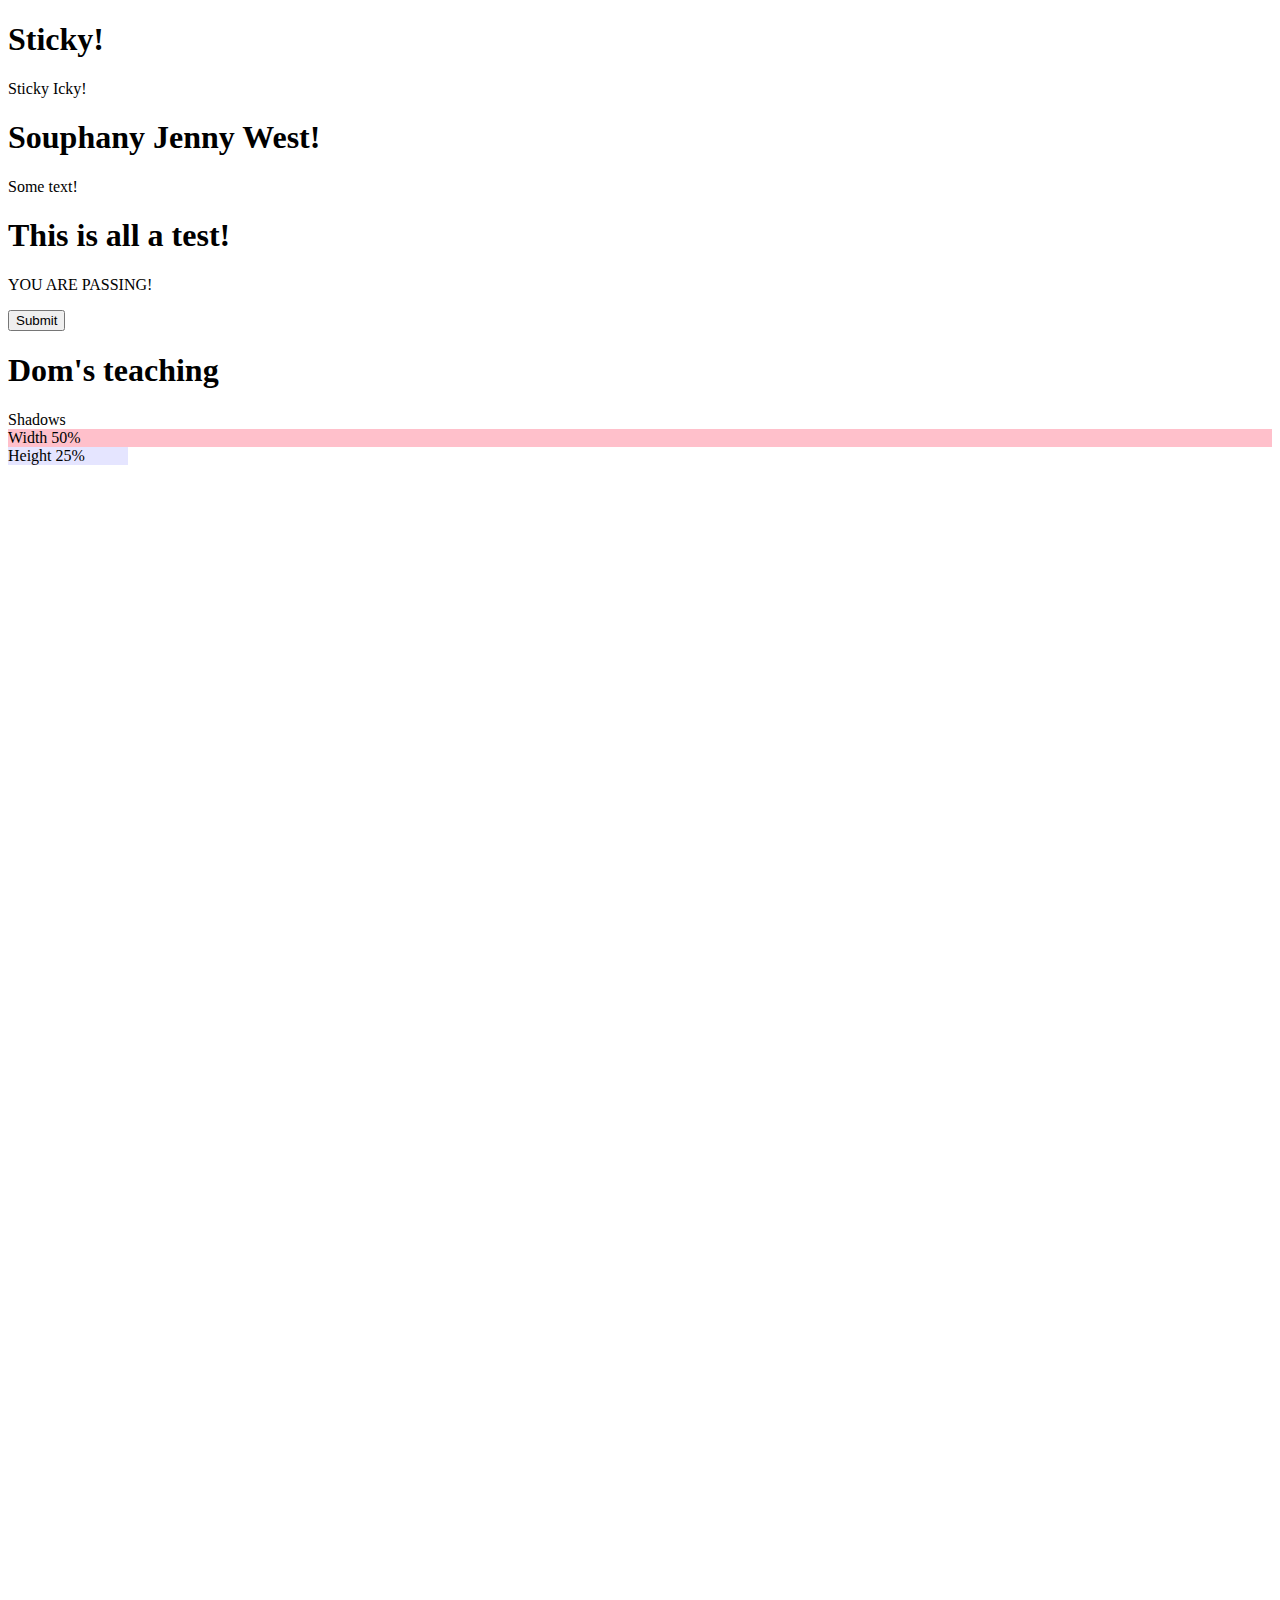
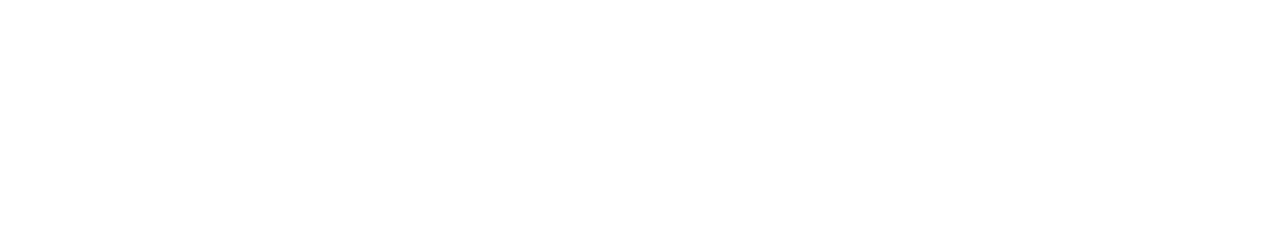
<file: index.html>
<!doctype html>
<html lang="en">
  <head>
    <!-- Required meta tags -->
    <meta charset="utf-8">
    <meta name="viewport" content="width=device-width, initial-scale=1">

    <!-- Bootstrap CSS -->
    <link href="https://cdn.jsdelivr.net/npm/bootstrap@5.1.3/dist/css/bootstrap.min.css" rel="stylesheet" integrity="sha384-1BmE4kWBq78iYhFldvKuhfTAU6auU8tT94WrHftjDbrCEXSU1oBoqyl2QvZ6jIW3" crossorigin="anonymous">

    <title>Hello, world!</title>
  </head>
  <!-- makes view hight-->
  <body style="height:200vh" class="bg-info">
    <div class="d-flex flex-column align-items-center position-sticky top-0 bg-warning">
      <h1>Sticky!</h1>
      <p>Sticky Icky!</p>
    </div>
    <div class="d-flex flex-column align-items-center bg-primary">
      <h1>Souphany Jenny West!</h1>
      <p>Some text!</p>
    </div>
    <div class="d-flex flex-column align-items-center bg-warning">
      <h1>This is all a test!</h1>
      <p>YOU ARE PASSING!</p>
    </div>
    <!-- adding link to buttons -->
    <a href="#"></a>
    <!-- aria-label for screen readers -->
    <button aria-label="submit">Submit</button>

    <h1>Dom's teaching</h1>
    <div class="shadow-lg p-3 mb-5 bg-body rounded">
      Shadows
    </div>
    <!-- Width/height(must have demention of height and use d-inline-block for height) 25,50,75,100, auto -->
    <div class="w-50 p-3" style="background-color: pink;">Width 50%</div>
    <div class="h-25 d-inline-block" style="width: 120px; background-color: rgba(0,0,255,.1)">Height 25%</div>


    <script src="https://cdn.jsdelivr.net/npm/bootstrap@5.1.3/dist/js/bootstrap.bundle.min.js" integrity="sha384-ka7Sk0Gln4gmtz2MlQnikT1wXgYsOg+OMhuP+IlRH9sENBO0LRn5q+8nbTov4+1p" crossorigin="anonymous"></script>
  </body>
</html>
</file>
